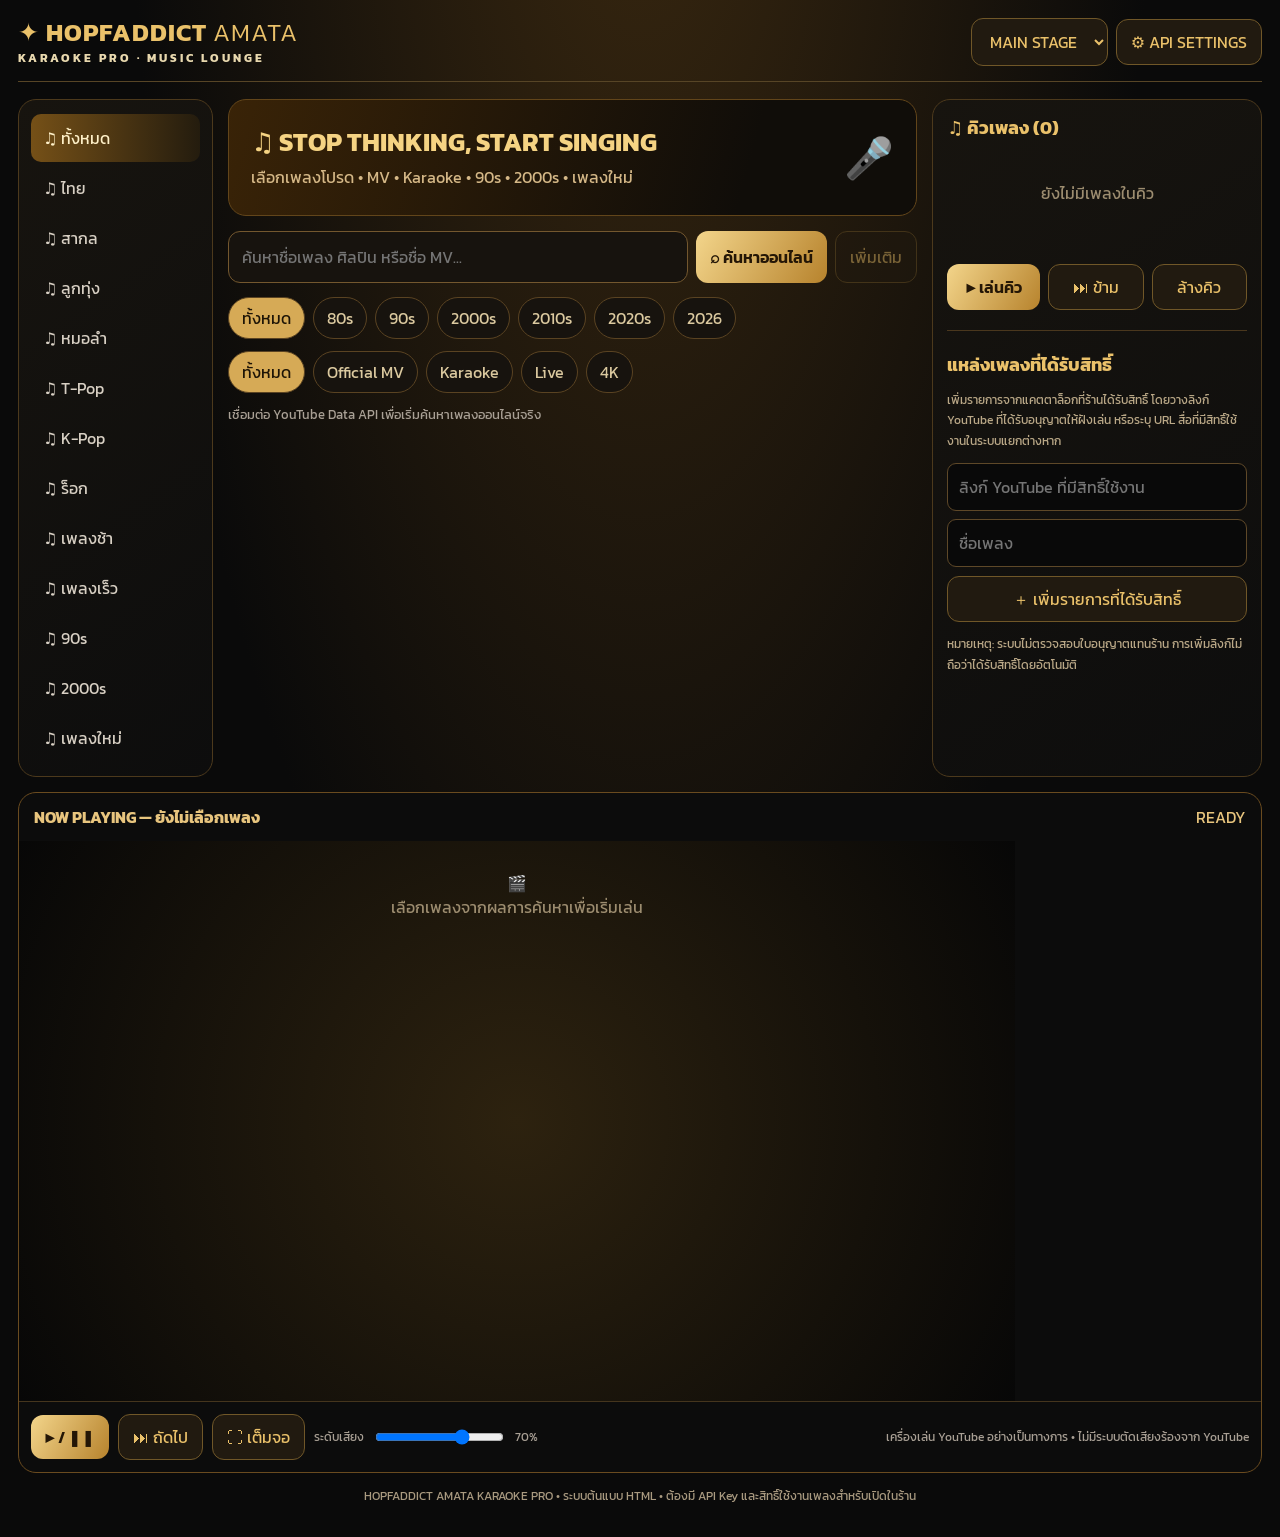
<file: HOPFADDICT_AMATA_KARAOKE_PRO.html>
<!DOCTYPE html><html lang="th"><head><meta charset="UTF-8"><meta name="viewport" content="width=device-width,initial-scale=1"><title>HOPFADDICT AMATA • Karaoke Pro</title><link href="https://fonts.googleapis.com/css2?family=Kanit:wght@300;400;500;600;700&display=swap" rel="stylesheet"><style>
:root{--bg:#090909;--panel:#14120f;--gold:#eac16a;--muted:#a9a095;--line:#574526}*{box-sizing:border-box}body{margin:0;background:radial-gradient(ellipse at 50% -20%,#3b2910 0%,#0a0a0a 57%);color:#f9f2e5;font-family:Kanit,system-ui,sans-serif}button,input,select{font:inherit}button{cursor:pointer}button:disabled{opacity:.45;cursor:not-allowed}.app{max-width:1650px;margin:auto;padding:18px}.top{display:flex;align-items:center;justify-content:space-between;gap:12px;padding-bottom:15px;border-bottom:1px solid var(--line)}.brand{font-size:25px;font-weight:700;letter-spacing:1px;color:var(--gold);line-height:1}.brand small{display:block;font-size:12px;letter-spacing:3px;margin-top:7px;color:#e8d8ae}.topright{display:flex;gap:8px;align-items:center}.pill,.btn{border:1px solid #705728;background:#211a10;color:var(--gold);border-radius:12px;padding:10px 14px}.btn.primary{background:linear-gradient(120deg,#f3d58b,#b7832d);color:#241606;font-weight:600;border:0}.btn:hover,.pill:hover{filter:brightness(1.2)}.layout{display:grid;grid-template-columns:195px minmax(0,1fr) 330px;gap:15px;margin-top:17px}.panel{background:linear-gradient(145deg,#17140f,#0d0d0d);border:1px solid #4c391c;border-radius:18px;overflow:hidden}.side{padding:12px}.nav{display:block;width:100%;text-align:left;background:transparent;border:0;border-radius:10px;color:#d8d0c4;padding:12px;margin:2px 0}.nav.active,.nav:hover{background:linear-gradient(90deg,#755017,#241c0e);color:#fff1c9}.main{min-width:0}.hero{padding:22px;background:linear-gradient(105deg,#392307,#100d09 75%);border:1px solid #62451a;border-radius:18px;margin-bottom:15px;display:flex;justify-content:space-between;align-items:center;gap:10px}.hero h1{font-size:26px;color:#f5d383;margin:0}.hero p{margin:4px 0;color:#d5b887}.searchbar{display:flex;gap:8px;margin-bottom:14px}.searchbar input{flex:1;min-width:0;border:1px solid #73572e;background:#17130e;color:#fff;padding:13px;border-radius:12px}.filters{display:flex;gap:8px;flex-wrap:wrap;margin-bottom:12px}.chip{background:#17130e;color:#dbc99f;border:1px solid #5a4322;padding:8px 13px;border-radius:999px}.chip.selected{background:#d6aa56;color:#1d1406}.status{font-size:13px;color:var(--muted);margin:8px 0 14px}.songs{display:grid;grid-template-columns:repeat(auto-fill,minmax(175px,1fr));gap:13px}.song{border:1px solid #3d311f;background:#15120e;border-radius:14px;overflow:hidden}.song img{width:100%;aspect-ratio:16/9;object-fit:cover;background:#2d2417}.song .info{padding:10px}.song h3{font-size:14px;line-height:1.4;min-height:40px;margin:0 0 6px;display:-webkit-box;-webkit-line-clamp:2;-webkit-box-orient:vertical;overflow:hidden}.song p{font-size:12px;color:#a8a095;white-space:nowrap;overflow:hidden;text-overflow:ellipsis;margin:0 0 10px}.song button{width:100%;padding:8px}.right{padding:14px}.right h2{font-size:18px;color:var(--gold);margin:0 0 10px}.queue{min-height:100px;max-height:460px;overflow:auto}.queueitem{display:flex;gap:9px;align-items:center;border-bottom:1px solid #352c1c;padding:10px 0}.queueitem img{width:63px;aspect-ratio:16/9;object-fit:cover;border-radius:5px}.queueitem .qt{flex:1;min-width:0}.qt b{font-size:12px;display:block;white-space:nowrap;overflow:hidden;text-overflow:ellipsis}.qt small{color:var(--muted)}.mini{background:#2a2115;border:1px solid #5a4523;color:#f6d48d;border-radius:7px;padding:5px 8px}.right .tools{display:flex;gap:8px;flex-wrap:wrap;margin-top:13px}.right .tools button{flex:1}.playerbox{margin-top:15px;border:1px solid #6a4b1f;border-radius:18px;overflow:hidden;background:#0c0c0c}.playerhead{padding:12px 15px;display:flex;align-items:center;justify-content:space-between;color:#e8c57e}.video{aspect-ratio:16/9;max-height:560px;display:grid;place-items:center;background:radial-gradient(circle,#2d220f,#070707);position:relative}.video>div{width:100%;height:100%}.empty{text-align:center;color:#9d8d70;padding:30px}.controls{display:flex;gap:9px;flex-wrap:wrap;align-items:center;padding:12px;border-top:1px solid #45351d}.controls span{color:var(--muted);font-size:12px}.footer{font-size:12px;color:#a99a80;margin:14px 0;text-align:center}.modal{position:fixed;inset:0;background:#000b;display:none;place-items:center;z-index:5;padding:16px}.modal.show{display:grid}.modalbox{max-width:520px;width:100%;padding:24px;background:#19150e;border:1px solid #ae8134;border-radius:18px}.modalbox input{width:100%;background:#090909;border:1px solid #80612b;border-radius:9px;color:white;padding:13px;margin:10px 0}.notice{font-size:12px;color:#bba988;line-height:1.7}#toast{position:fixed;bottom:20px;left:50%;transform:translateX(-50%);padding:10px 18px;background:#a77926;color:white;border-radius:10px;display:none;z-index:10}@media(max-width:1050px){.layout{grid-template-columns:150px 1fr}.right{grid-column:1/-1}.queue{max-height:250px}}@media(max-width:640px){.app{padding:10px}.brand{font-size:18px}.layout{display:flex;flex-direction:column}.side{display:flex;overflow:auto;gap:5px}.nav{white-space:nowrap;width:auto}.hero h1{font-size:20px}.topright{flex-wrap:wrap;justify-content:end}.songs{grid-template-columns:repeat(2,minmax(0,1fr))}.searchbar{flex-wrap:wrap}.searchbar input{flex-basis:100%}}
</style></head><body><div class="app"><header class="top"><div class="brand">✦ HOPFADDICT <span style="font-weight:300">AMATA</span><small>KARAOKE PRO · MUSIC LOUNGE</small></div><div class="topright"><select id="room" class="pill"><option>MAIN STAGE</option><option>VIP 1</option><option>VIP 2</option><option>VIP 3</option></select><button class="btn" id="settingsBtn">⚙ API SETTINGS</button></div></header><div class="layout"><aside class="panel side" id="sidebar"></aside><main class="main"><div class="hero"><div><h1>♫ STOP THINKING, START SINGING</h1><p>เลือกเพลงโปรด • MV • Karaoke • 90s • 2000s • เพลงใหม่</p></div><span style="font-size:40px">🎤</span></div><div class="searchbar"><input id="query" placeholder="ค้นหาชื่อเพลง ศิลปิน หรือชื่อ MV..." autocomplete="off"><button class="btn primary" id="searchBtn">⌕ ค้นหาออนไลน์</button><button class="btn" id="moreBtn" disabled>เพิ่มเติม</button></div><div class="filters" id="eras"></div><div class="filters" id="types"></div><div class="status" id="status">เชื่อมต่อ YouTube Data API เพื่อเริ่มค้นหาเพลงออนไลน์จริง</div><div class="songs" id="songs"></div></main><aside class="panel right"><h2>♫ คิวเพลง <span id="count">(0)</span></h2><div class="queue" id="queue"><div class="empty">ยังไม่มีเพลงในคิว</div></div><div class="tools"><button class="btn primary" id="playNext">▶ เล่นคิว</button><button class="btn" id="skip">⏭ ข้าม</button><button class="btn" id="clear">ล้างคิว</button></div><hr style="border:0;border-top:1px solid #4a371d;margin:20px 0"><h2>แหล่งเพลงที่ได้รับสิทธิ์</h2><p class="notice">เพิ่มรายการจากแคตตาล็อกที่ร้านได้รับสิทธิ์ โดยวางลิงก์ YouTube ที่ได้รับอนุญาตให้ฝังเล่น หรือระบุ URL สื่อที่มีสิทธิ์ใช้งานในระบบแยกต่างหาก</p><input id="licensedUrl" placeholder="ลิงก์ YouTube ที่มีสิทธิ์ใช้งาน" style="width:100%;padding:11px;border-radius:9px;background:#090909;border:1px solid #5e4828;color:white"><input id="licensedName" placeholder="ชื่อเพลง" style="width:100%;padding:11px;margin-top:8px;border-radius:9px;background:#090909;border:1px solid #5e4828;color:white"><button class="btn" id="addLicensed" style="width:100%;margin-top:9px">＋ เพิ่มรายการที่ได้รับสิทธิ์</button><p class="notice">หมายเหตุ: ระบบไม่ตรวจสอบใบอนุญาตแทนร้าน การเพิ่มลิงก์ไม่ถือว่าได้รับสิทธิ์โดยอัตโนมัติ</p></aside></div><section class="playerbox"><div class="playerhead"><strong>NOW PLAYING — <span id="now">ยังไม่เลือกเพลง</span></strong><span id="playingState">READY</span></div><div class="video" id="video"><div class="empty">🎬<br>เลือกเพลงจากผลการค้นหาเพื่อเริ่มเล่น</div></div><div class="controls"><button class="btn primary" id="toggle">▶ / ❚❚</button><button class="btn" id="nextBottom">⏭ ถัดไป</button><button class="btn" id="fullscreen">⛶ เต็มจอ</button><span>ระดับเสียง</span><input id="volume" type="range" min="0" max="100" value="70"><span id="volumeText">70%</span><span style="margin-left:auto">เครื่องเล่น YouTube อย่างเป็นทางการ • ไม่มีระบบตัดเสียงร้องจาก YouTube</span></div></section><p class="footer">HOPFADDICT AMATA KARAOKE PRO • ระบบต้นแบบ HTML • ต้องมี API Key และสิทธิ์ใช้งานเพลงสำหรับเปิดในร้าน</p></div><div class="modal" id="modal"><div class="modalbox"><h2 style="color:var(--gold)">⚙ YouTube Data API</h2><p>เปิดใช้งาน YouTube Data API v3 ใน Google Cloud แล้วใส่ API Key ด้านล่าง</p><input id="apiKey" type="password" placeholder="AIza..."><p class="notice">API Key จะเก็บเฉพาะในเบราว์เซอร์เครื่องนี้ (localStorage) ไม่ได้ส่งให้เซิร์ฟเวอร์ของเรา แต่ใน HTML ฝั่งลูกค้า Key สามารถถูกตรวจดูได้ ควรจำกัด API Key ตามเว็บไซต์และ API ที่อนุญาต และใช้ Backend Proxy สำหรับระบบเชิงพาณิชย์จริง</p><div style="display:flex;gap:10px;justify-content:end"><button class="btn" id="closeModal">ยกเลิก</button><button class="btn primary" id="saveKey">บันทึก</button></div></div></div><div id="toast"></div><script src="https://www.youtube.com/iframe_api"></script><script>
const $=id=>document.getElementById(id), KEY='hopf_karaoke_key', QKEY='hopf_karaoke_queue';
let apiKey=localStorage.getItem(KEY)||'', queue=[],current=null,player=null,playerReady=false,token='',era='ทั้งหมด',type='ทั้งหมด',category='ทั้งหมด',results=[];
try{queue=JSON.parse(localStorage.getItem(QKEY)||'[]');if(!Array.isArray(queue))queue=[]}catch{queue=[]}
const cats=['ทั้งหมด','ไทย','สากล','ลูกทุ่ง','หมอลำ','T-Pop','K-Pop','ร็อก','เพลงช้า','เพลงเร็ว','90s','2000s','เพลงใหม่'];
const eras=['ทั้งหมด','80s','90s','2000s','2010s','2020s','2026'];const types=['ทั้งหมด','Official MV','Karaoke','Live','4K'];
function toast(s){$('toast').textContent=s;$('toast').style.display='block';clearTimeout(window.toastTimer);window.toastTimer=setTimeout(()=>$('toast').style.display='none',2600)}
function esc(s){return String(s||'').replace(/[&<>"']/g,c=>({'&':'&amp;','<':'&lt;','>':'&gt;','"':'&quot;',"'":'&#39;'}[c]))}
function drawFilters(){ $('sidebar').innerHTML=cats.map(c=>`<button class="nav ${category===c?'active':''}" data-cat="${esc(c)}">♫ ${esc(c)}</button>`).join('');$('eras').innerHTML=eras.map(e=>`<button class="chip ${era===e?'selected':''}" data-era="${e}">${e}</button>`).join('');$('types').innerHTML=types.map(t=>`<button class="chip ${type===t?'selected':''}" data-type="${t}">${t}</button>`).join('')}
function drawSongs(){ $('songs').innerHTML=results.map((s,i)=>`<article class="song"><img loading="lazy" src="${esc(s.thumb)}" alt=""><div class="info"><h3>${esc(s.title)}</h3><p>${esc(s.channel)}</p><button class="btn primary" data-add="${i}">＋ เพิ่มเข้าคิว</button><button class="btn" style="margin-top:5px" data-play="${i}">▶ เล่นตอนนี้</button></div></article>`).join('')}
function drawQueue(){ $('count').textContent=`(${queue.length})`;$('queue').innerHTML=queue.length?queue.map((s,i)=>`<div class="queueitem"><img src="${esc(s.thumb)}"><div class="qt"><b>${esc(s.title)}</b><small>${esc(s.channel)}</small></div><button class="mini" title="เลื่อนขึ้น" data-up="${i}">↑</button><button class="mini" title="ลบ" data-remove="${i}">×</button></div>`).join(''):'<div class="empty">ยังไม่มีเพลงในคิว</div>';localStorage.setItem(QKEY,JSON.stringify(queue))}
function add(s){queue.push(s);drawQueue();toast('เพิ่มเพลงเข้าคิวแล้ว')}
function next(){if(!queue.length){toast('ไม่มีเพลงในคิว');return}play(queue.shift());drawQueue()}
function play(s){current=s;$('now').textContent=s.title;$('playingState').textContent='กำลังโหลด';if(playerReady&&player&&player.loadVideoById){player.loadVideoById(s.id)}else{window.pendingId=s.id;toast('รอโหลดเครื่องเล่น YouTube')}}
window.onYouTubeIframeAPIReady=()=>{player=new YT.Player('video',{width:'100%',height:'100%',playerVars:{playsinline:1,rel:0},events:{onReady:e=>{playerReady=true;e.target.setVolume(70);if(window.pendingId)e.target.loadVideoById(window.pendingId)},onStateChange:e=>{if(e.data===YT.PlayerState.ENDED){$('playingState').textContent='จบเพลง';if(queue.length)next()}else if(e.data===YT.PlayerState.PLAYING)$('playingState').textContent='กำลังเล่น';else if(e.data===YT.PlayerState.PAUSED)$('playingState').textContent='หยุดชั่วคราว'},onError:e=>{toast('วิดีโอนี้ไม่สามารถเล่นแบบฝังได้ (รหัส '+e.data+')');$('playingState').textContent='เล่นไม่ได้'}}})};
function buildQuery(){let a=[$('query').value.trim()||'เพลงฮิต'];if(category!=='ทั้งหมด')a.push(category==='เพลงใหม่'?'เพลงใหม่ 2026':category);if(era!=='ทั้งหมด')a.push(era);if(type!=='ทั้งหมด')a.push(type==='4K'?'4K':type);return a.join(' ')}
async function search(more=false){if(!apiKey){$('modal').classList.add('show');toast('กรุณาตั้งค่า YouTube API Key');return}const btn=$('searchBtn');btn.disabled=true;$('status').textContent='กำลังค้นหาเพลงจาก YouTube จริง...';try{const params=new URLSearchParams({part:'snippet',type:'video',q:buildQuery(),maxResults:'24',videoEmbeddable:'true',regionCode:'TH',safeSearch:'moderate',key:apiKey});if(more&&token)params.set('pageToken',token);if(category==='เพลงใหม่'||era==='2026')params.set('order','date');const r=await fetch('https://www.googleapis.com/youtube/v3/search?'+params);const data=await r.json();if(!r.ok)throw Error(data.error?.message||'API error');token=data.nextPageToken||'';const songs=(data.items||[]).filter(x=>x.id?.videoId).map(x=>({id:x.id.videoId,title:x.snippet.title,channel:x.snippet.channelTitle,thumb:x.snippet.thumbnails?.medium?.url||''}));results=more?results.concat(songs):songs;drawSongs();$('moreBtn').disabled=!token;$('status').textContent=`พบ ${results.length} รายการ • ผลลัพธ์ออนไลน์จาก YouTube • การค้นหาไม่ยืนยันสิทธิ์เปิดในร้านหรือความละเอียด 4K`;}catch(e){$('status').textContent='ค้นหาไม่สำเร็จ: '+e.message;toast('ตรวจสอบ API Key / Quota / การเชื่อมต่อ')}finally{btn.disabled=false}}
$('sidebar').addEventListener('click',e=>{let b=e.target.closest('[data-cat]');if(b){category=b.dataset.cat;drawFilters();search()}});$('eras').addEventListener('click',e=>{let b=e.target.closest('[data-era]');if(b){era=b.dataset.era;drawFilters();search()}});$('types').addEventListener('click',e=>{let b=e.target.closest('[data-type]');if(b){type=b.dataset.type;drawFilters();search()}});$('songs').addEventListener('click',e=>{let b=e.target.closest('[data-add],[data-play]');if(!b)return;let s=results[Number(b.dataset.add??b.dataset.play)];if(b.hasAttribute('data-add'))add(s);else play(s)});$('queue').addEventListener('click',e=>{let b=e.target.closest('[data-remove],[data-up]');if(!b)return;if(b.hasAttribute('data-remove'))queue.splice(Number(b.dataset.remove),1);else{let i=Number(b.dataset.up);if(i>0)[queue[i-1],queue[i]]=[queue[i],queue[i-1]]}drawQueue()});
$('searchBtn').onclick=()=>search();$('query').onkeydown=e=>{if(e.key==='Enter')search()};$('moreBtn').onclick=()=>search(true);$('playNext').onclick=next;$('skip').onclick=next;$('nextBottom').onclick=next;$('clear').onclick=()=>{if(confirm('ล้างคิวเพลงทั้งหมด?')){queue=[];drawQueue()}};$('toggle').onclick=()=>{if(!playerReady)return toast('เครื่องเล่นยังไม่พร้อม');let state=player.getPlayerState();if(state===YT.PlayerState.PLAYING)player.pauseVideo();else player.playVideo()};$('volume').oninput=e=>{let n=Number(e.target.value);$('volumeText').textContent=n+'%';if(playerReady)player.setVolume(n)};$('fullscreen').onclick=()=>{const el=$('video');if(el.requestFullscreen)el.requestFullscreen();else toast('อุปกรณ์นี้ไม่รองรับโหมดเต็มจอ')};
$('settingsBtn').onclick=()=>{$('apiKey').value=apiKey;$('modal').classList.add('show')};$('closeModal').onclick=()=>$('modal').classList.remove('show');$('saveKey').onclick=()=>{apiKey=$('apiKey').value.trim();localStorage.setItem(KEY,apiKey);$('modal').classList.remove('show');toast('บันทึก API Key แล้ว');if(apiKey)search()};
$('addLicensed').onclick=()=>{const url=$('licensedUrl').value.trim(),name=$('licensedName').value.trim();let id='';try{let u=new URL(url);if(u.hostname==='youtu.be')id=u.pathname.slice(1);else if(['youtube.com','www.youtube.com','m.youtube.com','www.youtube-nocookie.com'].includes(u.hostname)){id=u.searchParams.get('v')||u.pathname.match(/\/(?:shorts|embed)\/([^/]+)/)?.[1]||''}}catch{}if(!/^[a-zA-Z0-9_-]{11}$/.test(id)||!name)return toast('กรุณาใส่ชื่อเพลงและลิงก์ YouTube ที่ถูกต้อง');add({id,title:name,channel:'Licensed catalog — ผู้ดูแลรับรองสิทธิ์เอง',thumb:'https://i.ytimg.com/vi/'+id+'/mqdefault.jpg'});$('licensedUrl').value='';$('licensedName').value=''};
drawFilters();drawQueue();
</script></body></html>
</file>
